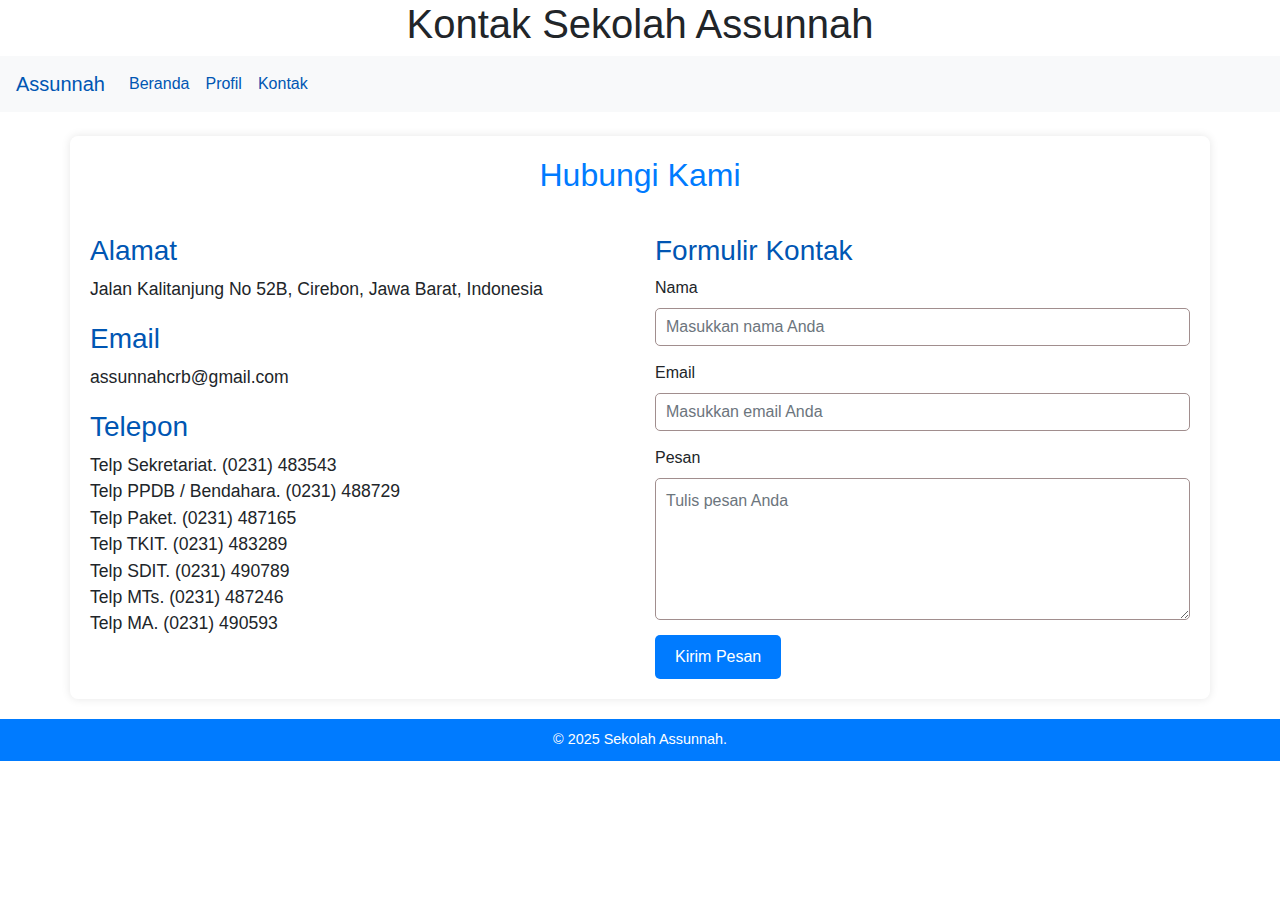
<file: kontak.html>
<!DOCTYPE html>
<html lang="id">
<head>
    <meta charset="UTF-8">
    <meta name="viewport" content="width=device-width, initial-scale=1.0">
    <title>Kontak Sekolah Assunnah</title>
    <link rel="stylesheet" href="https://stackpath.bootstrapcdn.com/bootstrap/4.5.2/css/bootstrap.min.css">
    <link rel="stylesheet" href="kontak.css">
</head>
<body>

    <!-- Header Section -->
    <div class="header">
        <h1>Kontak Sekolah Assunnah</h1>
        <nav class="navbar navbar-expand-lg navbar-light bg-light">
            <a class="navbar-brand" href="#">Assunnah</a>
            <button class="navbar-toggler" type="button" data-toggle="collapse" data-target="#navbarNav" aria-controls="navbarNav" aria-expanded="false" aria-label="Toggle navigation">
                <span class="navbar-toggler-icon"></span>
            </button>
            <div class="collapse navbar-collapse" id="navbarNav">
                <ul class="navbar-nav">
                    <li class="nav-item">
                        <a class="nav-link" href="index.html">Beranda</a>
                    </li>
                    <li class="nav-item">
                        <a class="nav-link" href="profilyac.html">Profil</a>
                    </li>
                    <li class="nav-item active">
                        <a class="nav-link" href="kontak.html">Kontak</a>
                    </li>
                </ul>
            </div>
        </nav>
    </div>

    
    <div class="container mt-4">
        <h2 class="text-center">Hubungi Kami</h2>
        <div class="row">
            <div class="col-md-6">
                <h3>Alamat</h3>
                <p>Jalan Kalitanjung No 52B, Cirebon, Jawa Barat, Indonesia</p>
                <h3>Email</h3>
                <p>assunnahcrb@gmail.com</p>
                <h3>Telepon</h3>
                <p>Telp Sekretariat.            (0231) 483543 <br>

                    Telp PPDB / Bendahara.        (0231) 488729 <br>
                    
                    Telp Paket.                     (0231) 487165 <br>
                    
                    Telp TKIT.                      (0231) 483289 <br>
                    
                    Telp SDIT.                      (0231) 490789 <br>
                    
                    Telp MTs.                        (0231) 487246 <br>
                    
                    Telp MA.                         (0231) 490593</p>
            </div>
            <div class="col-md-6">
                <h3>Formulir Kontak</h3>
                <form>
                    <div class="form-group">
                        <label for="nama">Nama</label>
                        <input type="text" class="form-control" id="nama" placeholder="Masukkan nama Anda">
                    </div>
                    <div class="form-group">
                        <label for="email">Email</label>
                        <input type="email" class="form-control" id="email" placeholder="Masukkan email Anda">
                    </div>
                    <div class="form-group">
                        <label for="pesan">Pesan</label>
                        <textarea class="form-control" id="pesan" rows="5" placeholder="Tulis pesan Anda"></textarea>
                    </div>
                    <button type="submit" class="btn btn-primary">Kirim Pesan</button>
                </form>
            </div>
        </div>
    </div>

    
    <div class="footer">
        <p>&copy; 2025 Sekolah Assunnah. </p>
    </div>

   
    <script src="https://code.jquery.com/jquery-3.5.1.slim.min.js"></script>
    <script src="https://cdn.jsdelivr.net/npm/@popperjs/core@2.9.2/dist/umd/popper.min.js"></script>
    <script src="https://stackpath.bootstrapcdn.com/bootstrap/4.5.2/js/bootstrap.min.js"></script>
</body>
</html>
</file>
<file: kontak.css>
.navbar-brand, .nav-link {
    color: #0056B3 !important;
}

.nav-link:hover {
    color: #ffdd57 !important;
    transform: scale(1.1);
    transition: transform 0.3s ease, color 0.3s ease;
}


.container {
    padding: 20px;
    background-color: rgb(255, 255, 255);
    border-radius: 8px;
    box-shadow: 0 0 10px rgba(0, 0, 0, 0.1);
    margin-top: 20px;
}

.container h2 {
    color: #007bff;
    margin-bottom: 20px;
    text-align: center;
}

.container h3 {
    color: #0056b3;
    margin-top: 20px;
}

.container p {
    font-size: 1.1rem;
    text-align: justify;
}

.container ul {
    list-style-type: none;
    padding: 0;
}

.container ul li {
    margin-bottom: 10px;
    font-size: 1.1rem;
}


.form-group {
    margin-bottom: 15px;
}

.form-control {
    border-radius: 5px;
    border: 1px solid #a18e8e;
    padding: 10px;
    font-size: 1rem;
}

.form-control:focus {
    border-color: #007bff;
    box-shadow: 0 0 5px rgba(0, 123, 255, 0.5);
}

.btn-primary {
    background-color: #007bff;
    border: none;
    padding: 10px 20px;
    color: white;
    border-radius: 5px;
    transition: background-color 0.3s ease, transform 0.3s ease;
}

.btn-primary:hover {
    background-color: #0056b3;
    transform: translateY(-3px);
    box-shadow: 0 4px 8px rgba(0, 0, 0, 0.2);
}


.footer {
    background-color: #007bff;
    color: white;
    text-align: center;
    padding: 10px 0;
    margin-top: 20px;
}

.footer p {
    margin: 0;
    font-size: 0.9rem;
}


@media (max-width: 768px) {
    .header h1 {
        font-size: 2rem;
    }

    .navbar-nav {
        flex-direction: column;
    }

    .nav-item {
        margin-bottom: 10px;
    }

    .container {
        padding: 15px;
    }

    .row {
        flex-direction: column;
    }

    .col-md-6 {
        width: 100%;
        margin-bottom: 20px;
    }
}
.header{
    text-align: center;
}
</file>
